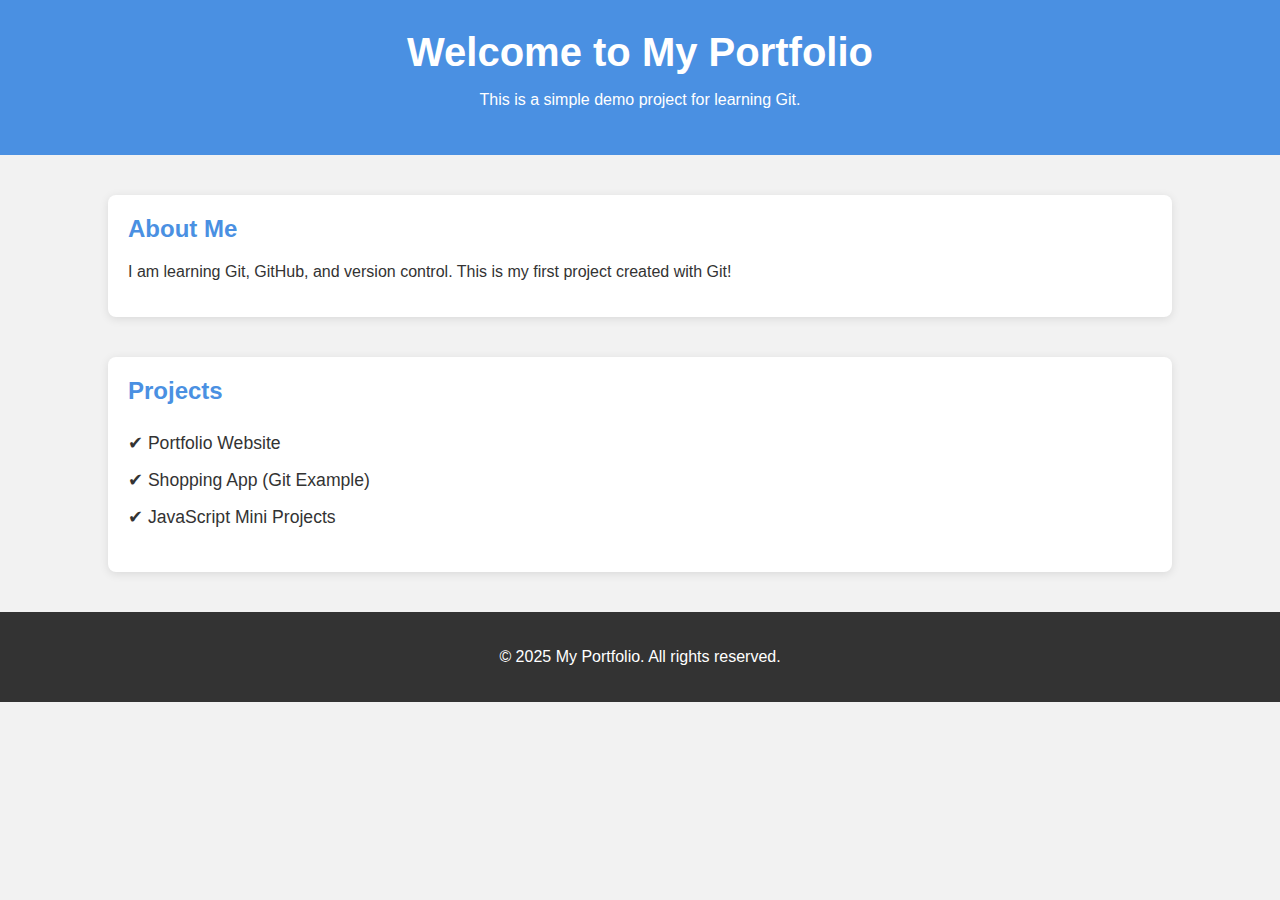
<file: index.html>
<!DOCTYPE html>
<html lang="en">
<head>
    <meta charset="UTF-8" />
    <meta name="viewport" content="width=device-width, initial-scale=1.0" />
    <title>My Portfolio</title>
    <link rel="stylesheet" href="style.css" />
</head>
<body>
    <header>
        <h1>Welcome to My Portfolio</h1>
        <p>This is a simple demo project for learning Git.</p>
    </header>

    <section class="about">
        <h2>About Me</h2>
        <p>I am learning Git, GitHub, and version control. This is my first project created with Git!</p>
    </section>

    <section class="projects">
        <h2>Projects</h2>
        <ul>
            <li>✔ Portfolio Website</li>
            <li>✔ Shopping App (Git Example)</li>
            <li>✔ JavaScript Mini Projects</li>
        </ul>
    </section>

    <footer>
        <p>© 2025 My Portfolio. All rights reserved.</p>
    </footer>
</body>
</html>
</file>
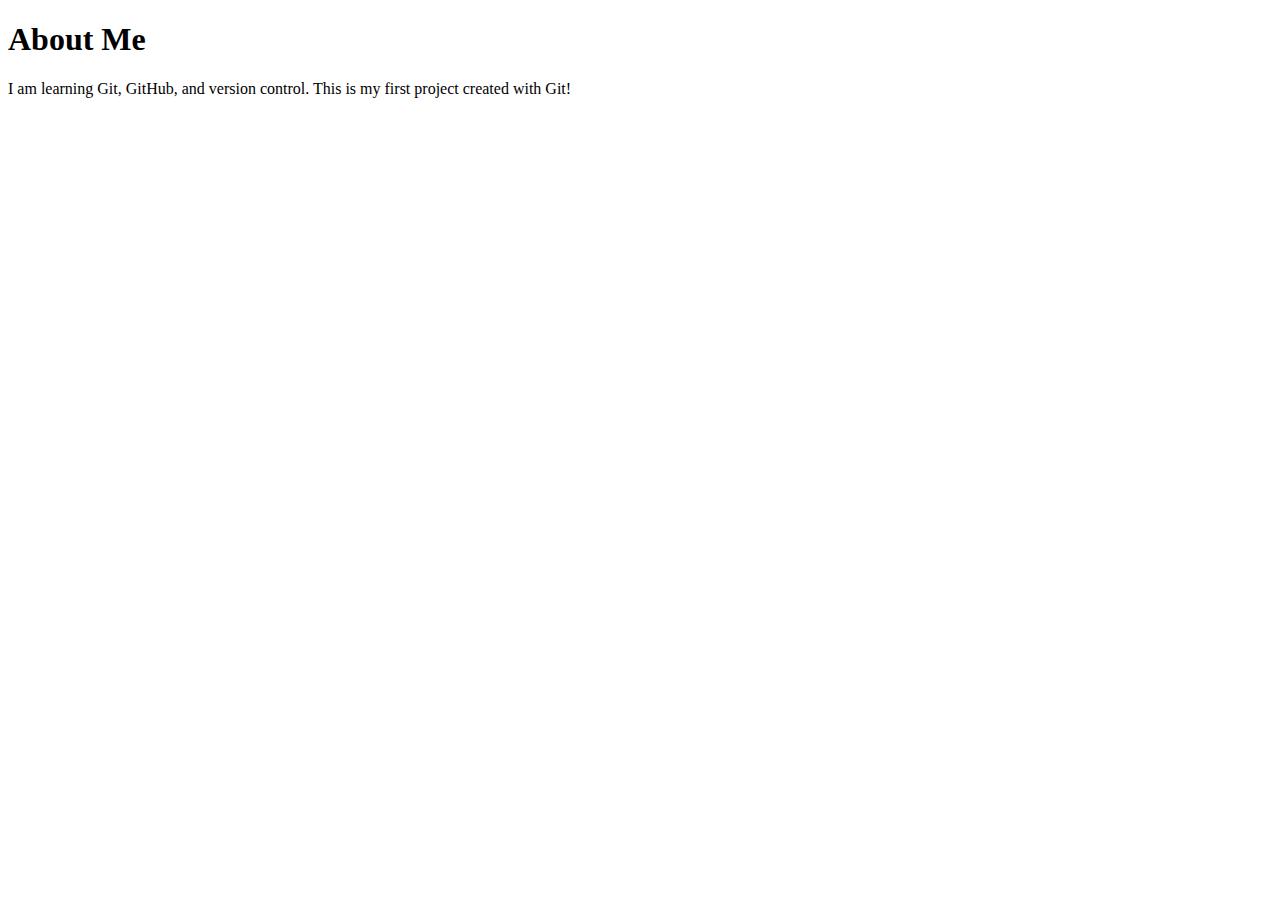
<file: about_me.html>
<!DOCTYPE html>
<html lang="en">
<head>
    <meta charset="UTF-8">
    <meta name="viewport" content="width=device-width, initial-scale=1.0">
    <title>Document</title>
</head>
<body>
    <article>
        <h1>About Me</h1>
        <p>I am learning Git, GitHub, and version control. This is my first project created with Git!</p>
    </article>
    
</body>
</html>
</file>
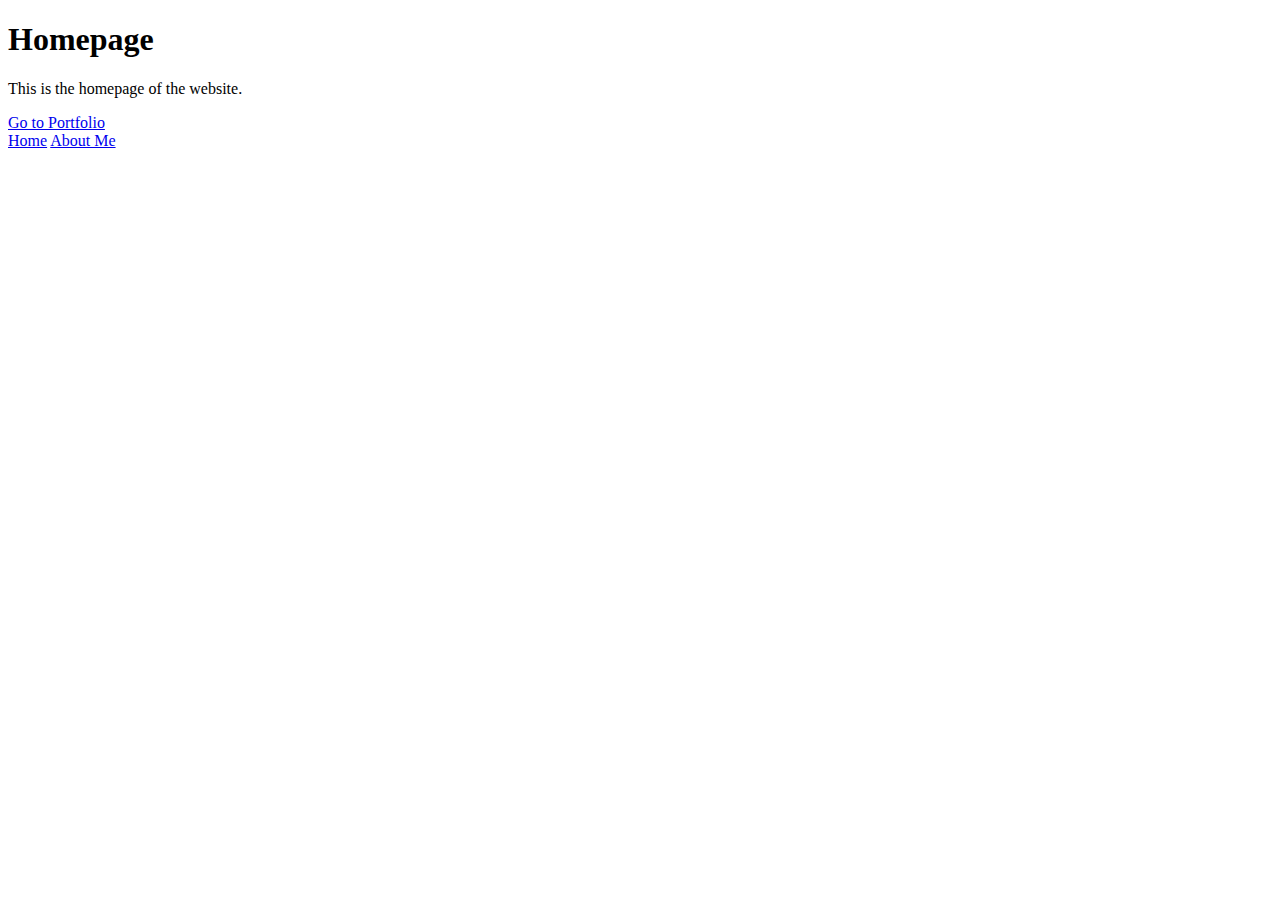
<file: homepage.html>
<!DOCTYPE html>
<html lang="en">
<head>
    <meta charset="UTF-8">
    <meta name="viewport" content="width=device-width, initial-scale=1.0">
    <title>Document</title>
    <main>
        <h1>Homepage</h1>
        <p>This is the homepage of the website.</p>
        <a href="index.html">Go to Portfolio</a>
    </main>
</head>
<body>
    <nav>
        <a href="index.html">Home</a>
        <a href="about_me.html">About Me</a>
    </nav>
</body>
</html>
</file>
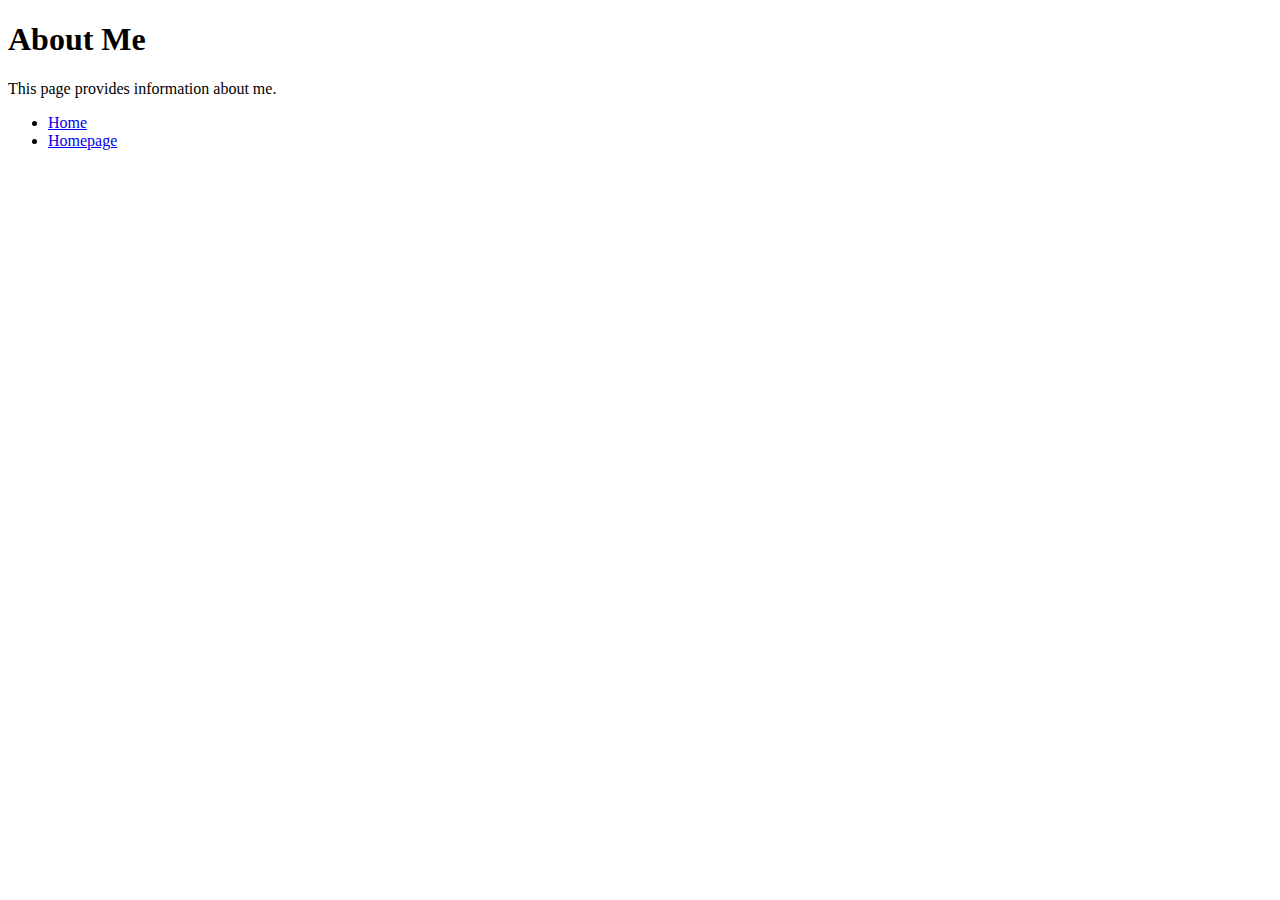
<file: login.html>
<!DOCTYPE html>
<html lang="en">
<head>
    <meta charset="UTF-8">
    <meta name="viewport" content="width=device-width, initial-scale=1.0">
    <title>Document</title>
</head>
<body>
    <h1>About Me</h1>
    <p>This page provides information about me.</p>
    <aside>
        <nav>
            <ul>        
                <li><a href="index.html">Home</a></li>
                <li><a href="homepage.html">Homepage</a></li>
            </ul>
        </nav>
    </aside>
</body>
</html>
</file>
<file: style.css>
body {
    margin: 0;
    padding: 0;
    font-family: Arial, sans-serif;
    background: #f2f2f2;
    color: #333;
}

header {
    background: #4a90e2;
    color: white;
    padding: 30px;
    text-align: center;
}

h1 {
    margin: 0;
    font-size: 2.5rem;
}

section {
    margin: 40px auto;
    width: 80%;
    background: white;
    padding: 20px;
    border-radius: 8px;
    box-shadow: 0 2px 10px rgba(0,0,0,0.1);
}

section h2 {
    margin-top: 0;
    color: #4a90e2;
}

.projects ul {
    list-style: none;
    padding-left: 0;
}

.projects li {
    padding: 8px 0;
    font-size: 1.1rem;
}

footer {
    text-align: center;
    padding: 20px;
    background: #333;
    color: white;
    margin-top: 40px;
}
</file>
